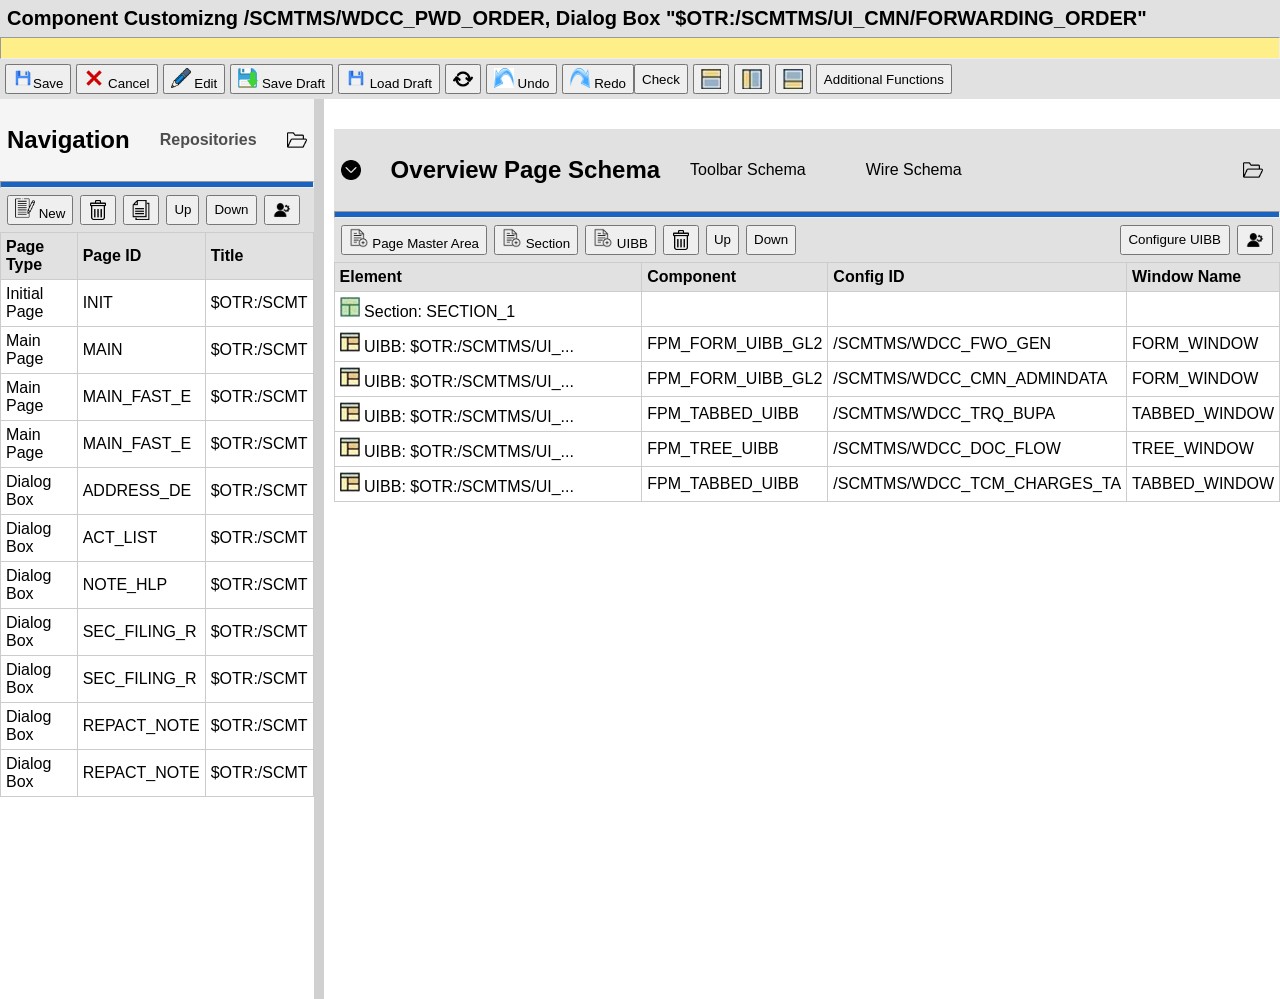
<file: tela2.html>
<html lang="en">
<head>
    <meta charset="UTF-8">
    <meta name="viewport" content="width=device-width, initial-scale=1.0">
    <link rel="stylesheet" href="style.css">
    <title>Tela_2</title>

<body id="body2">

<header>
    
    <h1 id="cabeçalho">
        Component Customizng /SCMTMS/WDCC_PWD_ORDER, Dialog Box "$OTR:/SCMTMS/UI_CMN/FORWARDING_ORDER"
    </h1>

    <hr id="linha_amarela">


</header>


    <nav id="nav_cima">
        <div class="botao_nav">
            <button>
                <img class="img_icone" src="assets/images/icone_salvar.png" alt="">Save</button>
        </div>
        <div class="botao_nav">
            <button>
                <img class="img_icone" src="assets/images/icone_X.png" alt="">
                Cancel
            </button>
        </div>
        <div class="botao_nav">
            <button>
                <img class="img_icone" src="assets/images/icone_lapis.png" alt="">
                Edit
            </button>
        </div>
        <div class="botao_nav">
            <button>
                <img class="img_icone" src="assets/images/Save Draft.webp" alt="">
                Save Draft
            </button>
        </div>
        <div class="botao_nav">
            <button>
                <img class="img_icone" src="assets/images/icone_salvar.png" alt="">
                Load Draft
            </button>
        </div>
        <div class="botao_nav">
            <button>
                <img class="img_icone" src="assets/images/flechas.png" alt="">
                
            </button>
        </div>
        <div class="botao_nav">
            <button>
                <img class="img_icone" src="assets/images/Flecha - Copia.jpg" alt="">
                Undo
            </button>
        </div>
        <div class="botao_nav">
            <button>
                <img class="img_icone" src="assets/images/Flecha.webp" alt="">
                Redo
        <div>
        <div class="botao_nav">
            <button>
                Check
            </button>
        </div>
        <div class="botao_nav">
            <button>
                <img class="img_icone" src="assets/images/icone_sla.png" alt="">
                
            </button>
        </div>
        <div class="botao_nav">
            <button>
                <img class="img_icone" src="assets/images/icone_sla2.png" alt="">
                
            </button>
        </div>
        <div class="botao_nav">
            <button>
                <img class="img_icone" src="assets/images/icone_sla3.png" alt="">
                
            </button>
        </div>
        <div class="botao_nav">
            <button>
                Additional Functions
            </button>
        </div>
            </button>
        </div>
    </nav>

<section id="section_principal">

<div id="div_left">

    <div>
    <nav id="nav_repositorios">
        <h2 class="h2_2">Navigation</h2>
        <h4 id="text_repositorio">Repositories</h4>
        <img class="img_icone" src="assets/images/pasta.png" alt="">
    </nav>
    </div> 
    
    <hr id="linha_azul">

    <div id="div_3">

        <div>
            <button>
                <img class="img_icone" src="assets/images/papel.png" alt="">
                New
            </button>
        </div>
        <div>
            <button>
                <img class="img_icone" src="assets/images/lixeira.png" alt="">
            </button>
        </div>
        <div>
            <button>
                <img class="img_icone" src="assets/images/papeis2.png" alt="">
            </button>
        </div>
        <div>
            <button>
                Up
            </button>
        </div>
        <div>
            <button>
                Down
            </button>
        </div>
        <div>
            <button>
                <img class="img_icone" src="assets/images/icon_config.png" alt="">
            </button>
        </div>

    </div> 



    <div id="div_tabela">

        <table id="table_2">
  <thead id="thead_2">
    <tr>
      <th>Page Type</th>
      <th>Page ID</th>
      <th>Title</th>
    </tr>
  </thead>
  <tbody>
    <tr>
      <td>Initial Page</td>
      <td>INIT</td>
      <td>$OTR:/SCMT</td>
    </tr>
    <tr>
      <td>Main Page</td>
      <td>MAIN</td>
      <td>$OTR:/SCMT</td>
    </tr>
    <tr>
      <td>Main Page</td>
      <td>MAIN_FAST_E</td>
      <td>$OTR:/SCMT</td>
    </tr>
    <tr>
      <td>Main Page</td>
      <td>MAIN_FAST_E</td>
      <td>$OTR:/SCMT</td>
    </tr>
    <tr>
      <td>Dialog Box</td>
      <td>ADDRESS_DE</td>
      <td>$OTR:/SCMT</td>
    </tr>
    <tr>
      <td>Dialog Box</td>
      <td>ACT_LIST</td>
      <td>$OTR:/SCMT</td>
    </tr>
    <tr>
      <td>Dialog Box</td>
      <td>NOTE_HLP</td>
      <td>$OTR:/SCMT</td>
    </tr>
    <tr>
      <td>Dialog Box</td>
      <td>SEC_FILING_R</td>
      <td>$OTR:/SCMT</td>
    </tr>
    <tr>
      <td>Dialog Box</td>
      <td>SEC_FILING_R</td>
      <td>$OTR:/SCMT</td>
    </tr>
    <tr>
      <td>Dialog Box</td>
      <td>REPACT_NOTE</td>
      <td>$OTR:/SCMT</td>
    </tr>
    <tr>
      <td>Dialog Box</td>
      <td>REPACT_NOTE</td>
      <td>$OTR:/SCMT</td>
    </tr>
  </tbody>
        </table>

    </div>

</div>
    
<div id="divisao_vertical">
</div>

<div id="div_right">

    <div id="div_5">
        
        <img class="img_icone" src="assets/images/icon_circulo_baixo.png" alt="">
        <h2 class="h2_2">Overview Page Schema</h2>
        <p>Toolbar Schema</p>
        </p>Wire Schema</p>
        <img class="img_icone" src="assets/images/pasta.png" alt="" id="icone_pasta_sec5">
    </div>

    <hr id="linha_azul">

    <div id="div_6">

        
            <button>
                <img class="img_icone" src="assets/images/folha_add.png" alt="">
                Page Master Area
            </button>
        
        
            <button>
                <img class="img_icone" src="assets/images/folha_add.png" alt="">
                Section
            </button>
        
            <button>
                <img class="img_icone" src="assets/images/folha_add.png" alt="">
                UIBB
            </button>
        
            <button>
                <img class="img_icone" src="assets/images/lixeira.png" alt="">
            </button>
        
            <button>
                Up
            </button>
        
            <button>
                Down
            </button>
        
            <button id="botao1_canto_sec6">
                Configure UIBB
            </button>
        
            <button>
                <img class="img_icone" src="assets/images/icon_config.png" alt="">
            </button>    
    </div>

    <div id="div_tabela">

    <table id="table_3">
  
    <thead id="thead_2">
    <tr>
      <th>Element</th>
      <th>Component</th>
      <th>Config ID</th>
      <th>Window Name</th>
    </tr>
  </thead>
  <tbody>
    <tr>
      <td> <img class="img_icone" src="assets/images/icon_verde_tabela.png" alt=""> Section: SECTION_1</td>
      <td></td>
      <td></td>
      <td></td>
    </tr>
    <tr>
      <td> <img class="img_icone" src="assets/images/icon_amarelo_tabela.png" alt=""> UIBB: $OTR:/SCMTMS/UI_... </td>
      <td>FPM_FORM_UIBB_GL2</td>
      <td>/SCMTMS/WDCC_FWO_GEN</td>
      <td>FORM_WINDOW</td>
    </tr>
    <tr>
      <td> <img class="img_icone" src="assets/images/icon_amarelo_tabela.png" alt=""> UIBB: $OTR:/SCMTMS/UI_... </td>
      <td>FPM_FORM_UIBB_GL2</td>
      <td>/SCMTMS/WDCC_CMN_ADMINDATA</td>
      <td>FORM_WINDOW</td>
    </tr>
    <tr>
      <td> <img class="img_icone" src="assets/images/icon_amarelo_tabela.png" alt=""> UIBB: $OTR:/SCMTMS/UI_... </td>
      <td>FPM_TABBED_UIBB</td>
      <td>/SCMTMS/WDCC_TRQ_BUPA</td>
      <td>TABBED_WINDOW</td>
    </tr>
    <tr>
      <td> <img class="img_icone" src="assets/images/icon_amarelo_tabela.png" alt=""> UIBB: $OTR:/SCMTMS/UI_... </td>
      <td>FPM_TREE_UIBB</td>
      <td>/SCMTMS/WDCC_DOC_FLOW</td>
      <td>TREE_WINDOW</td>
    </tr>
    <tr>
      <td> <img class="img_icone" src="assets/images/icon_amarelo_tabela.png" alt=""> UIBB: $OTR:/SCMTMS/UI_... </td>
      <td>FPM_TABBED_UIBB</td>
      <td>/SCMTMS/WDCC_TCM_CHARGES_TA</td>
      <td>TABBED_WINDOW</td>
    </tr>
  </tbody>
        </table>

    </div>

</div>

</section>

</body>
</html>
</file>
<file: style.css>
body{
    font-family: 'Segoe UI', Tahoma, Geneva, Verdana, sans-serif;
}
#robo{
    width: 300px;
}
#boasvindas{
    background-color:#ffffff ;
    border-radius: 20px;
    padding: 30px;
    display: flex;
    justify-content: space-around;
    justify-content: center;
    margin: 20 40;
    margin-left: 0px;
}
#boasvindas1{
    background-color: #d9e9fd;
    border-radius: 20px;
    height: 350px;
    width: 1300px;
    display: flex;
    align-items: center;
    padding: 0 20;
    margin-right: 0px;
}
#boasvindas2{
    background-color: #d9e9fd;
    border-radius: 20px;
    margin:  0 40;
    text-align: center;
    justify-content: space-between;
    flex-wrap: wrap;
    padding: 0 20px;
    width: 700px;
}
h2{
    color: #043fae;
}
.tabela{
    background-color: #043fae;
    color: #d9e9fd;
    border-radius: 20px;
    padding: 5 30;
    margin: 5px;
    text-align: center;
}
#listaboasvindas{
    justify-content: space-between;

}
#titulosb2{
    display: flex;
    justify-content: space-between;
    justify-items: center;
    font-size: 10px;
    
    
}
.statuspedidos{
    display: flex;
    background-color: #ffffff;
    justify-content: space-between;
    font-size: xx-small;
    padding: 0 10px;
    margin: 5px;
    border-radius: 15px;
}
#linhabranca{
    background-color: #ffffff;
    margin-top: 5px;
    height: 5px;
}
#recomendacoes{
    background-color:#ffffff ;
    border-radius: 20px;
    padding: 30px;
    display: flex;
    justify-content: space-around;
    justify-content: center;
    margin: 20 40;
    margin-left: 0px;
}
#section2_1{
    background-color: #d9e9fd;
    border-radius: 20px;
    padding: 0 20;
    margin-right: 0px;
    flex-wrap: wrap;
    align-items: center;
    width: 100%;
}
#section2_2{
    background-color: #d9e9fd;
    border-radius: 20px;
    margin:  0 40;
    text-align: center;
    justify-content: space-between;
    flex-wrap: wrap;
    display: flex;
    padding: 0 20px;
    width: 1000px;
}

#divponto{
    justify-content: center;
}


#containerproduto{
    display: flex;
    flex-wrap: wrap;
    padding: 15;
    justify-content: center;
}
#textorec{
    display: flex;
    text-align: center;
    justify-content: space-between;
}

.produto{
     background-color: rgb(255, 255, 255);
    border-radius: 10PX;
    margin: 5px;
    padding: 10px;
    color: black;
    font-size: 10px;
}

.pontos{
    width: 100px;
}
.img_produto{
    max-width:130px ;
    max-height:130px ;
}
#pedidos{
    background-color:#d9e9fd ;
    border-radius: 20px;
    padding: 30px;
    display: flex;
    justify-content: space-between;
    margin: 50px;
    align-items: center;
}
#textoped{
    display: flex;
    text-align: center;
    justify-content: space-between;
}
.h2_2{
    color: black;
}
#textob1{
    display: flex;
    text-align: center;
    justify-content: space-between;
}
.processado{
    background-color: green;
    border-radius: 18px;
    padding: 5px;
}


































/* Parte do Davi */

#body2{
    margin: 0px;
    padding: 0px;
    font-family: 'Segoe UI', Tahoma, Geneva, Verdana, sans-serif;
    align-items: center;
}

.img_icone{
    width: 20px;
    height: 20px;
}

#cabeçalho{
    background-color:#dddd;
    margin: 0px;
    font-size: 20px;
    padding: 7px;
}

#body_1{
    background-color: white;
}

#linha_amarela{
    height: 20px;
    background-color:#feef89;
    margin: 0px;

}
#nav_cima{
    display: flex;
    gap: 5px;
    background-color: #dddd;
    border: 3px;
    height: 40px;
    align-items: center;
    padding-left: 5px;
    border-bottom: #d3d3d3 4px;
}
button{
    height: 30px;
}

.botao_nav{
    display: flex;
    align-items: center;
    background-color: #c1c1c4;
}

#text_repositorio{
    color: rgb(78, 78, 78);
}

#nav_repositorios{
    display: flex;
    align-items: center;
    gap: 30px;
    background-color: rgb(245, 245, 245);
    padding: 7px;
}

#linha_azul{
    height: 5px;
    background-color:#1b63c1;
    margin: 0px;
}

#div_3{
    background-color: #dddd;
    padding: 7px;
    align-items: center;
    display: flex;
    gap: 7px;
}

#table_2{
  border-collapse: collapse; 
  font-family: Arial, sans-serif;
}

#table_3{
  border-collapse: collapse; 
  font-family: Arial, sans-serif;
  
}

#thead_2{
    background-color: #dddd;
}

th, td {
  border: 1px solid #ccc;
  padding: 5px;
  text-align: left;
  width: 100%;

}

#div_5{
    display: flex;
    align-items: center;
    gap: 30px;
    background-color: #dddd;
    flex-wrap: wrap;
    padding: 7px;
}

#icone_pasta_sec5{
    margin-left: auto;
    padding-right: 10px;
}

#div_6{
    background-color: #dddd;
    padding: 7px;
    align-items: center;
    display: flex;
    gap: 7px;
}

#botao1_canto_sec6{
    margin-left: auto;
    padding-right: 7px;
}

#section_principal{
    display: flex;
}
#div_right{
    margin-top: 30px;
    margin-left: 10px;
    border-left: #c1c1c4 15px;
    display: flexbox;
    justify-content: space-;
    width: 100%;
}

#divisao_vertical {
  background-color: #e5e5e5;
  border-left: 5px solid #d0d0d0;
  border-right: 5px solid #d0d0d0;
  height: 100vh;
}
</file>
